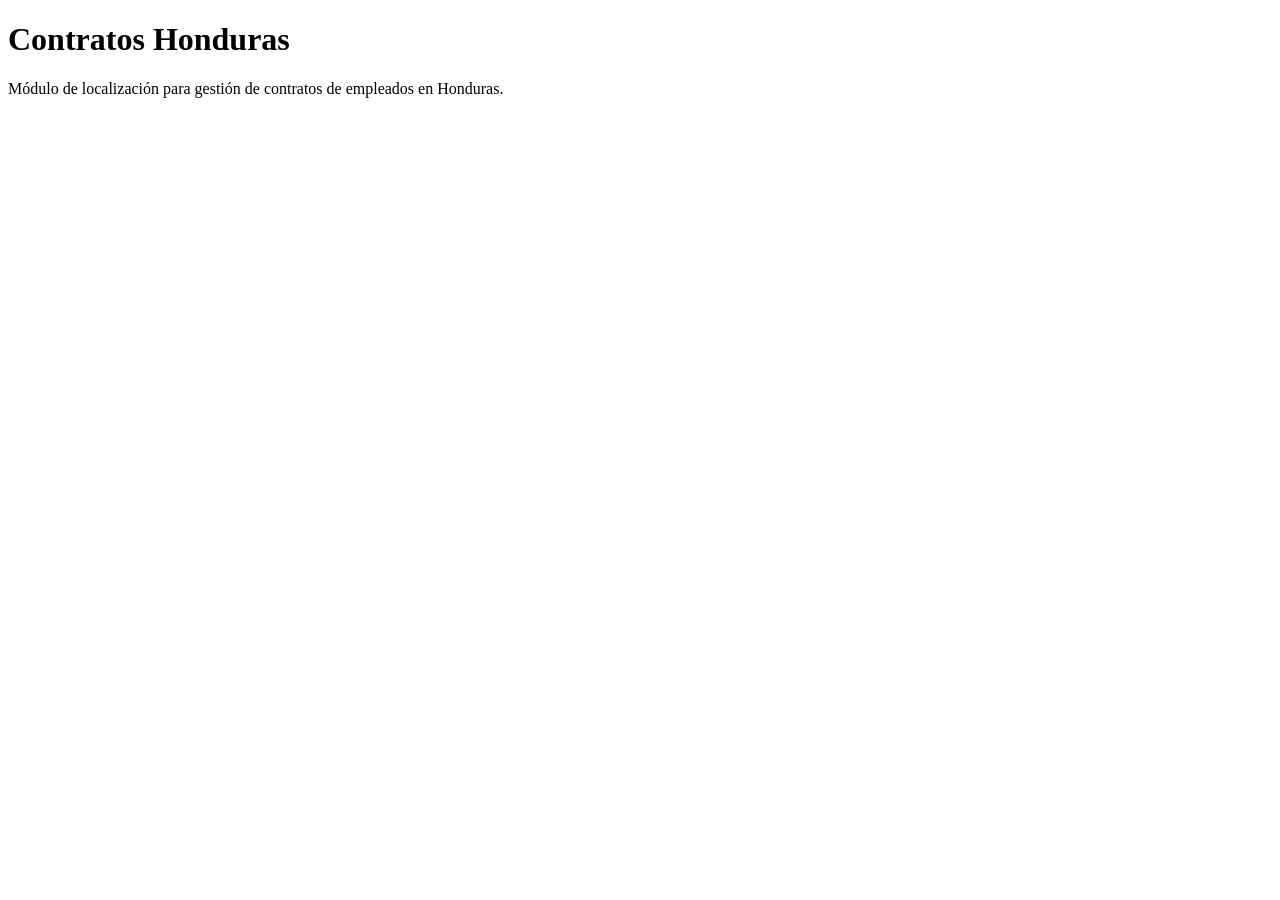
<file: l10n_hn_hr_contract/static/description/index.html>
<!DOCTYPE html>
<html>
<head>
    <meta charset="utf-8">
    <title>Contratos Honduras</title>
</head>
<body>
    <h1>Contratos Honduras</h1>
    <p>Módulo de localización para gestión de contratos de empleados en Honduras.</p>
</body>
</html>
</file>
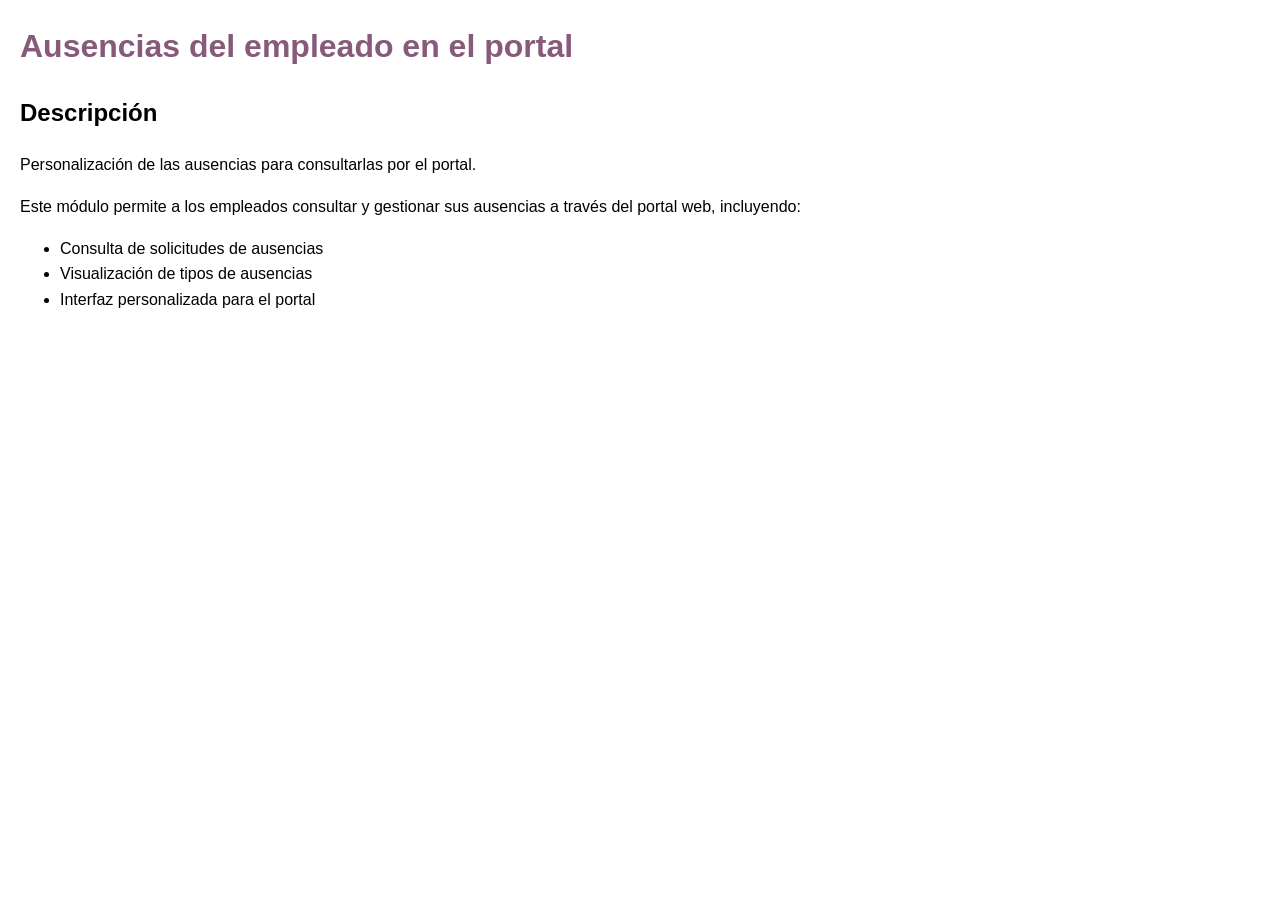
<file: l10n_hn_hr_holidays_portal/static/description/index.html>
<!DOCTYPE html>
<html>
<head>
    <meta charset="utf-8">
    <title>Ausencias del empleado en el portal</title>
    <style>
        body {
            font-family: Arial, sans-serif;
            margin: 20px;
            line-height: 1.6;
        }
        h1 {
            color: #875A7B;
        }
        .description {
            margin-top: 20px;
        }
    </style>
</head>
<body>
    <h1>Ausencias del empleado en el portal</h1>
    <div class="description">
        <h2>Descripción</h2>
        <p>Personalización de las ausencias para consultarlas por el portal.</p>
        <p>Este módulo permite a los empleados consultar y gestionar sus ausencias a través del portal web, incluyendo:</p>
        <ul>
            <li>Consulta de solicitudes de ausencias</li>
            <li>Visualización de tipos de ausencias</li>
            <li>Interfaz personalizada para el portal</li>
        </ul>
    </div>
</body>
</html>
</file>
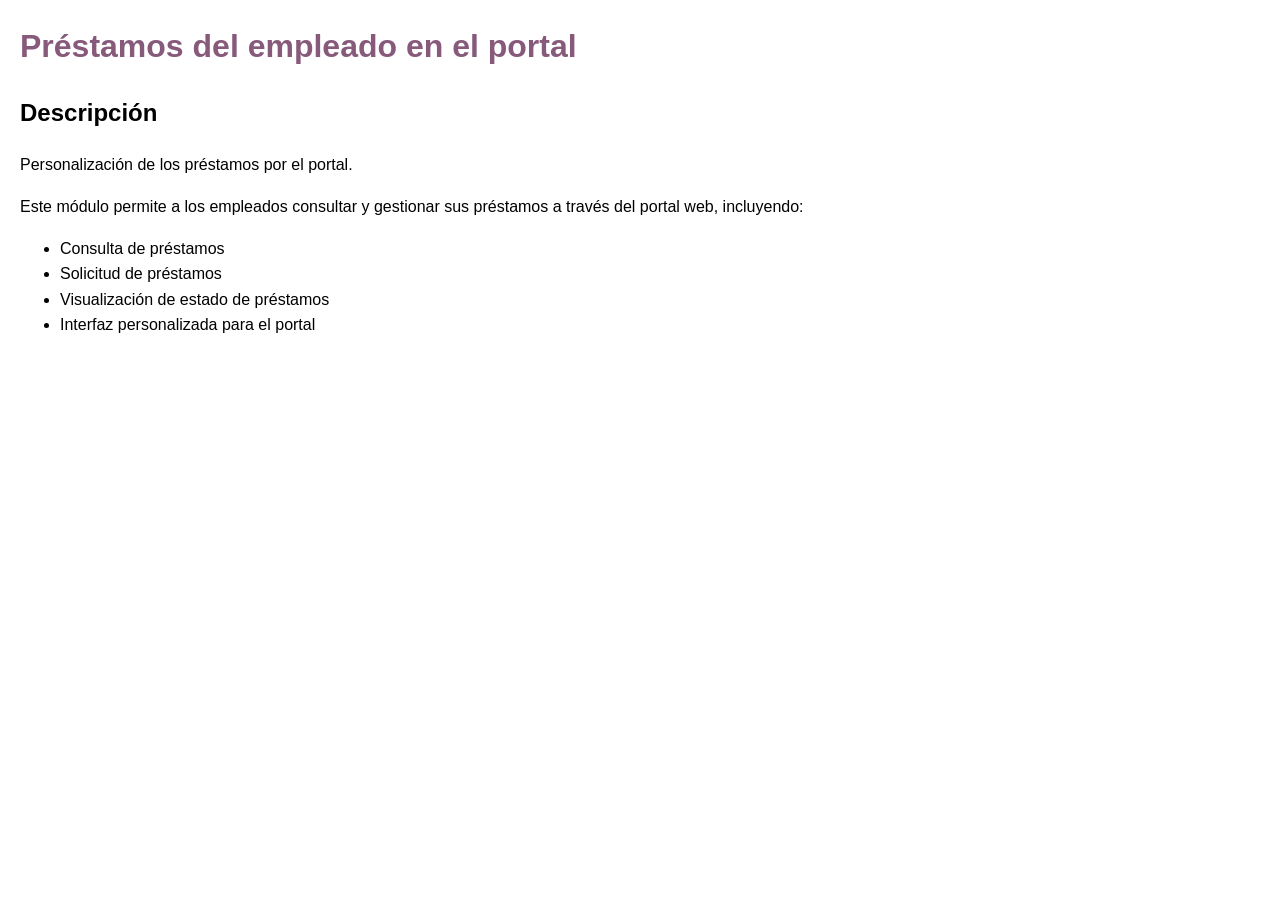
<file: l10n_hn_hr_loan_portal/static/description/index.html>
<!DOCTYPE html>
<html>
<head>
    <meta charset="utf-8">
    <title>Préstamos del empleado en el portal</title>
    <style>
        body {
            font-family: Arial, sans-serif;
            margin: 20px;
            line-height: 1.6;
        }
        h1 {
            color: #875A7B;
        }
        .description {
            margin-top: 20px;
        }
    </style>
</head>
<body>
    <h1>Préstamos del empleado en el portal</h1>
    <div class="description">
        <h2>Descripción</h2>
        <p>Personalización de los préstamos por el portal.</p>
        <p>Este módulo permite a los empleados consultar y gestionar sus préstamos a través del portal web, incluyendo:</p>
        <ul>
            <li>Consulta de préstamos</li>
            <li>Solicitud de préstamos</li>
            <li>Visualización de estado de préstamos</li>
            <li>Interfaz personalizada para el portal</li>
        </ul>
    </div>
</body>
</html>
</file>
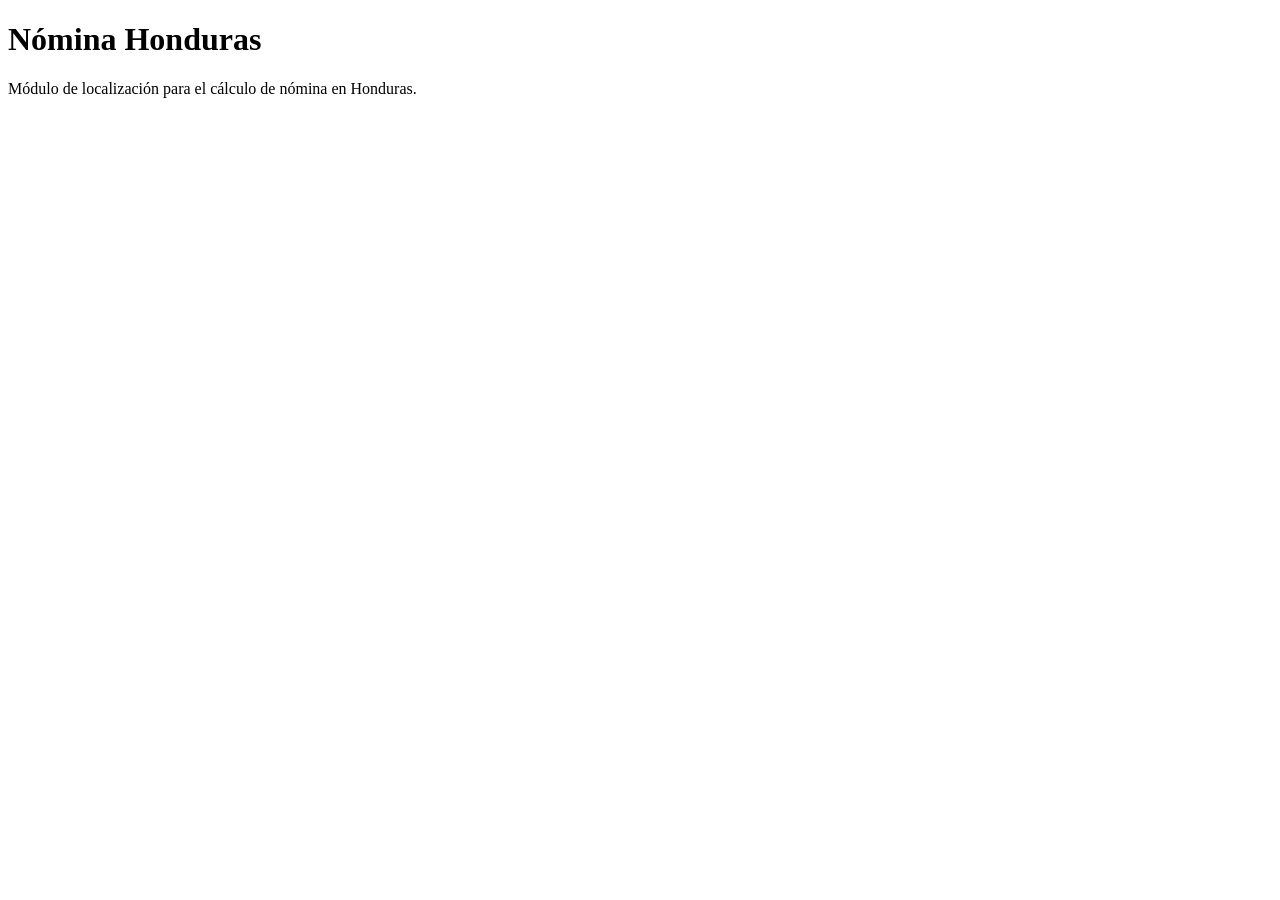
<file: l10n_hn_hr_payroll/static/description/index.html>
<!DOCTYPE html>
<html>
<head>
    <meta charset="utf-8">
    <title>Nómina Honduras</title>
</head>
<body>
    <h1>Nómina Honduras</h1>
    <p>Módulo de localización para el cálculo de nómina en Honduras.</p>
</body>
</html>
</file>
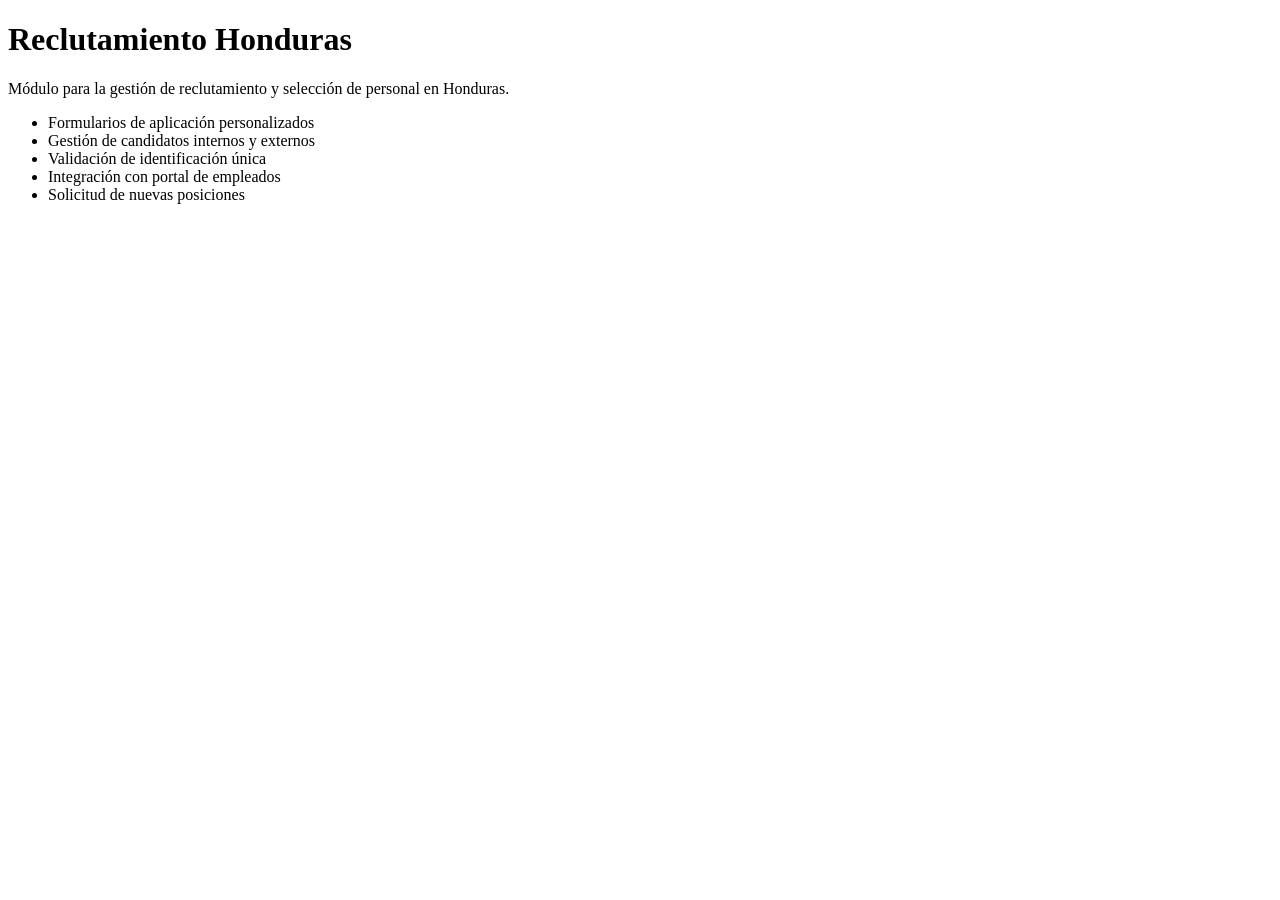
<file: l10n_hn_hr_recruitment/static/description/index.html>
<!DOCTYPE html>
<html>
<head>
    <meta charset="utf-8">
    <title>Reclutamiento Honduras</title>
</head>
<body>
    <h1>Reclutamiento Honduras</h1>
    <p>Módulo para la gestión de reclutamiento y selección de personal en Honduras.</p>
    <ul>
        <li>Formularios de aplicación personalizados</li>
        <li>Gestión de candidatos internos y externos</li>
        <li>Validación de identificación única</li>
        <li>Integración con portal de empleados</li>
        <li>Solicitud de nuevas posiciones</li>
    </ul>
</body>
</html>
</file>
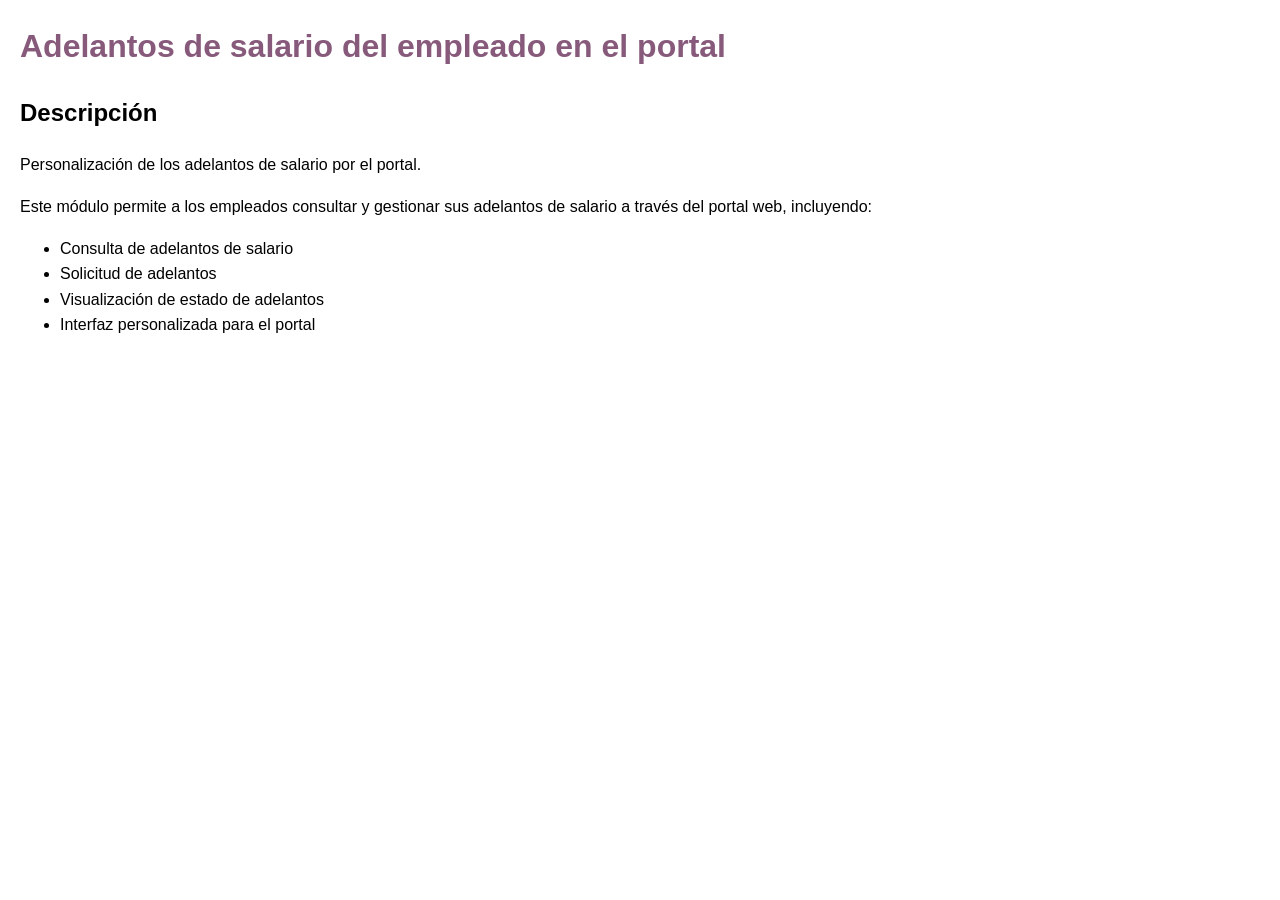
<file: l10n_hn_hr_salary_advance_portal/static/description/index.html>
<!DOCTYPE html>
<html>
<head>
    <meta charset="utf-8">
    <title>Adelantos de salario del empleado en el portal</title>
    <style>
        body {
            font-family: Arial, sans-serif;
            margin: 20px;
            line-height: 1.6;
        }
        h1 {
            color: #875A7B;
        }
        .description {
            margin-top: 20px;
        }
    </style>
</head>
<body>
    <h1>Adelantos de salario del empleado en el portal</h1>
    <div class="description">
        <h2>Descripción</h2>
        <p>Personalización de los adelantos de salario por el portal.</p>
        <p>Este módulo permite a los empleados consultar y gestionar sus adelantos de salario a través del portal web, incluyendo:</p>
        <ul>
            <li>Consulta de adelantos de salario</li>
            <li>Solicitud de adelantos</li>
            <li>Visualización de estado de adelantos</li>
            <li>Interfaz personalizada para el portal</li>
        </ul>
    </div>
</body>
</html>
</file>
